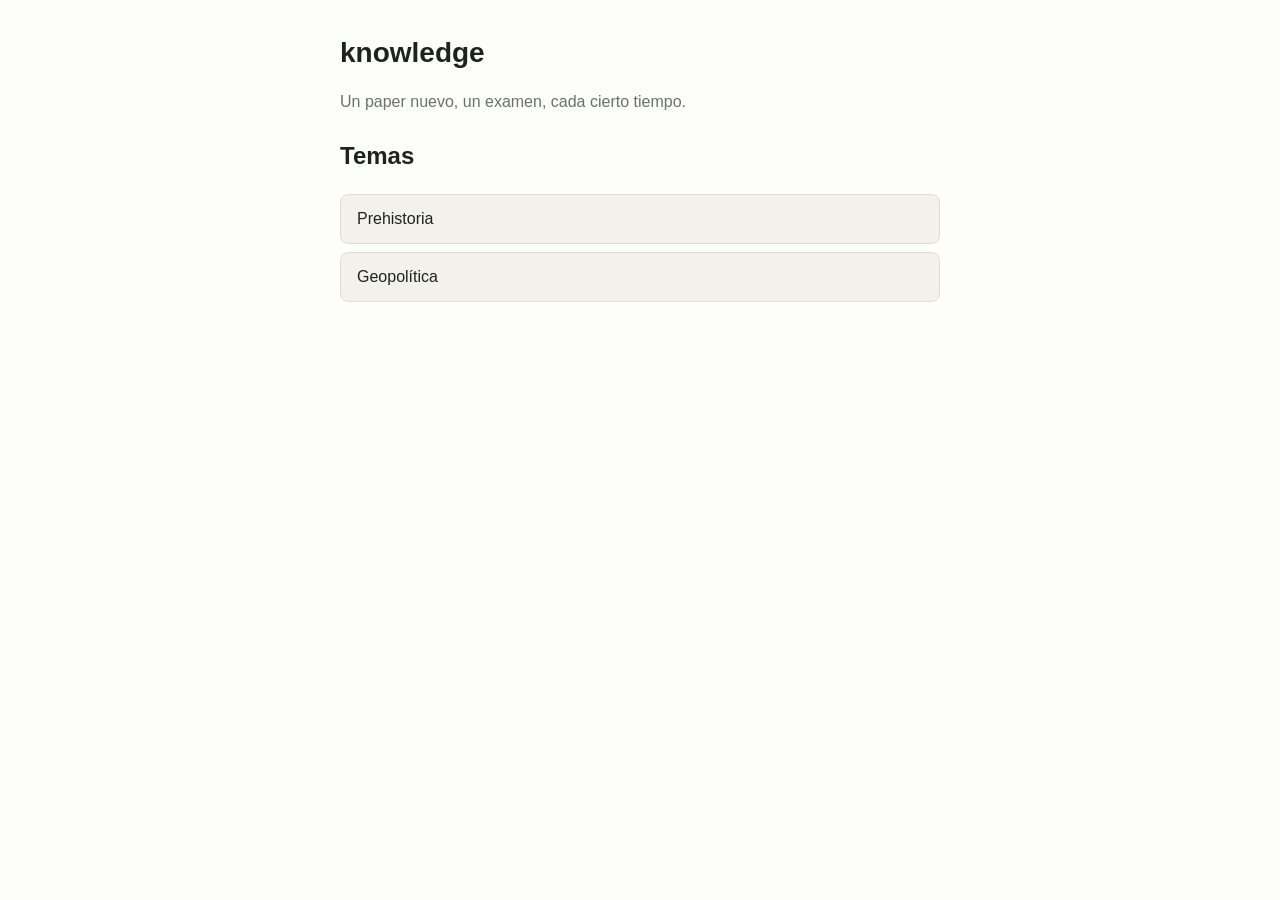
<file: docs/index.html>
<!doctype html>
<html lang="es">
<head>
  <meta charset="utf-8" />
  <meta name="viewport" content="width=device-width, initial-scale=1" />
  <title>knowledge — papers semanales</title>
  <link rel="stylesheet" href="style.css" />
</head>
<body>
  <main class="page">
    <header class="page-header">
      <h1>knowledge</h1>
      <p class="subtitle">Un paper nuevo, un examen, cada cierto tiempo.</p>
    </header>

    <section>
      <h2>Temas</h2>
      <ul id="project-list" class="card-list">
        <li class="muted">Cargando temas…</li>
      </ul>
    </section>
  </main>

  <script src="app.js"></script>
  <script>
    renderProjectList();
  </script>
</body>
</html>
</file>
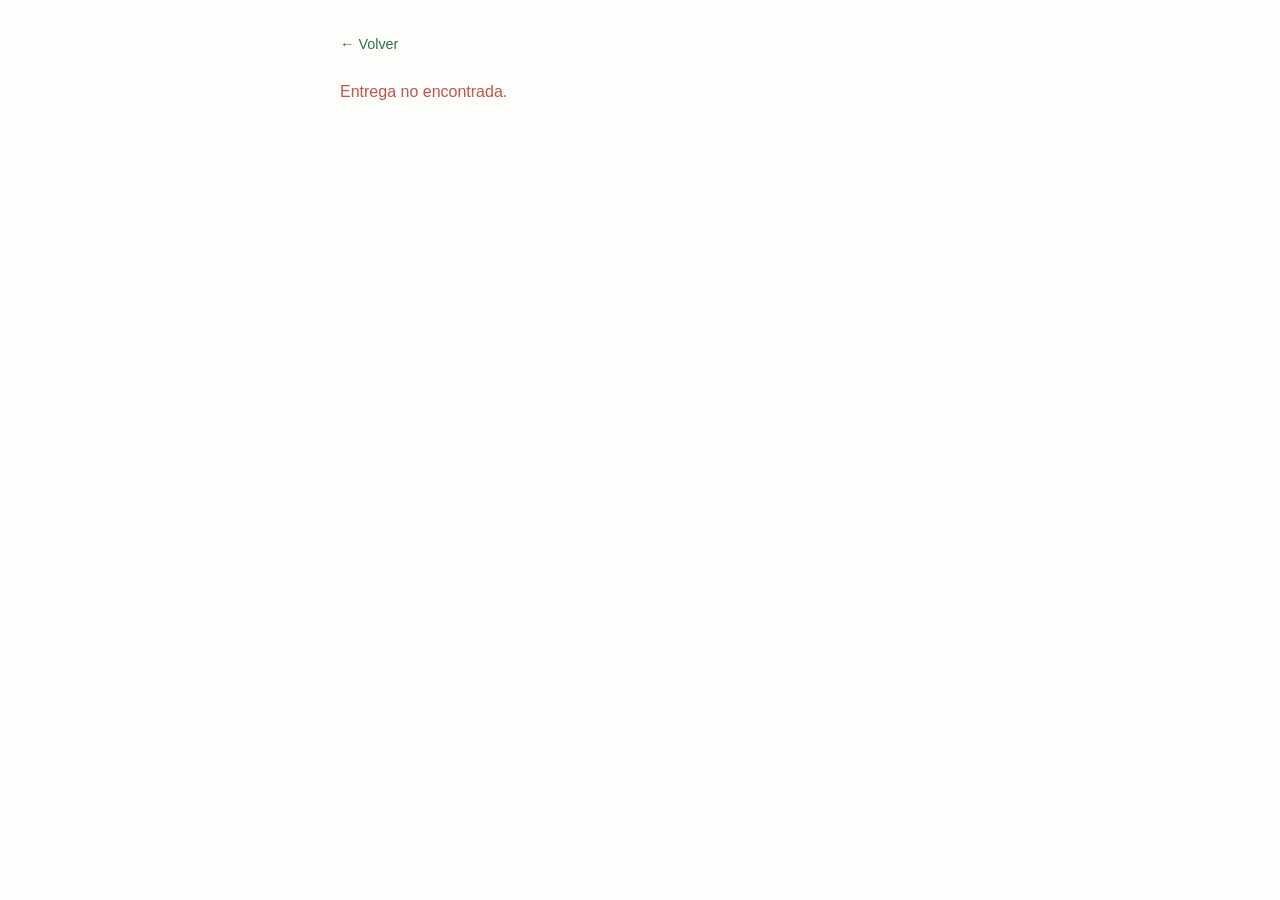
<file: docs/entry.html>
<!doctype html>
<html lang="es">
<head>
  <meta charset="utf-8" />
  <meta name="viewport" content="width=device-width, initial-scale=1" />
  <title>knowledge — entrega</title>
  <link rel="stylesheet" href="style.css" />
</head>
<body>
  <main class="page">
    <a class="back-link" id="back-link" href="index.html">&larr; Volver</a>

    <article id="paper-card" class="paper-card">
      <p class="muted">Cargando…</p>
    </article>

    <section id="quiz-section" hidden>
      <h2>Examen</h2>
      <form id="quiz-form"></form>
      <button type="button" id="quiz-submit">Corregir</button>
      <p id="quiz-result" class="quiz-result" hidden></p>
    </section>
  </main>

  <script src="app.js"></script>
  <script>
    renderEntryPage();
  </script>
</body>
</html>
</file>
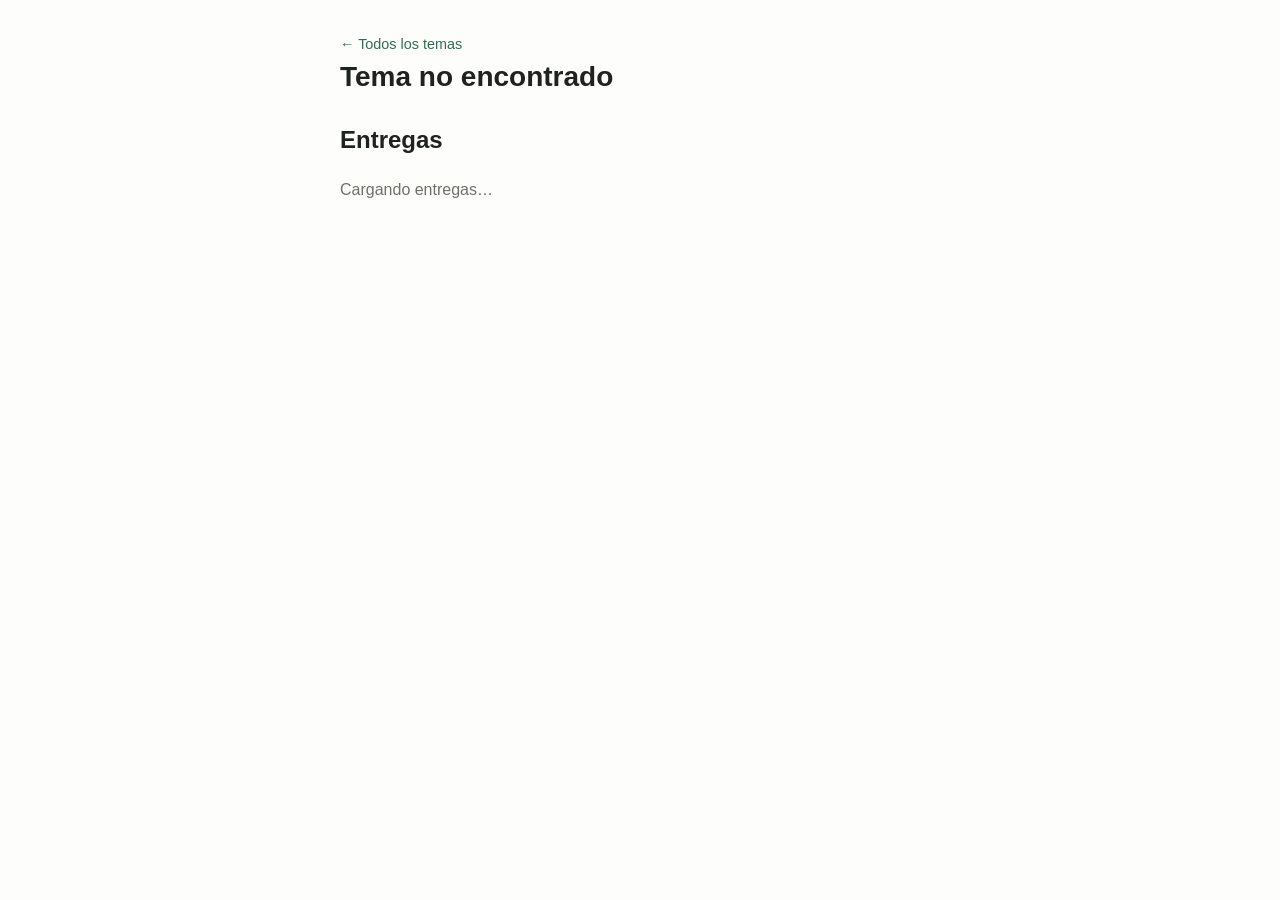
<file: docs/topic.html>
<!doctype html>
<html lang="es">
<head>
  <meta charset="utf-8" />
  <meta name="viewport" content="width=device-width, initial-scale=1" />
  <title>knowledge — tema</title>
  <link rel="stylesheet" href="style.css" />
</head>
<body>
  <main class="page">
    <a class="back-link" href="index.html">&larr; Todos los temas</a>
    <header class="page-header">
      <h1 id="topic-title">Cargando…</h1>
      <p class="subtitle" id="topic-meta"></p>
    </header>

    <section>
      <h2>Entregas</h2>
      <ul id="entry-list" class="card-list">
        <li class="muted">Cargando entregas…</li>
      </ul>
    </section>
  </main>

  <script src="app.js"></script>
  <script>
    renderTopicPage();
  </script>
</body>
</html>
</file>
<file: docs/style.css>
:root {
  --bg: #fdfdfc;
  --fg: #1f2320;
  --muted: #6b7269;
  --accent: #2f6f4f;
  --card-bg: #f2f1ea;
  --border: #e0ddd2;
}

@media (prefers-color-scheme: dark) {
  :root {
    --bg: #16181a;
    --fg: #eceee9;
    --muted: #9aa196;
    --accent: #7fd8a8;
    --card-bg: #202320;
    --border: #33372f;
  }
}

* {
  box-sizing: border-box;
}

body {
  margin: 0;
  background: var(--bg);
  color: var(--fg);
  font-family: -apple-system, BlinkMacSystemFont, "Segoe UI", Roboto, sans-serif;
  line-height: 1.5;
}

.page {
  max-width: 40rem;
  margin: 0 auto;
  padding: 2rem 1.25rem 4rem;
}

.page-header {
  margin-bottom: 1.5rem;
}

h1 {
  margin: 0 0 0.25rem;
  font-size: 1.75rem;
}

.subtitle,
.muted {
  color: var(--muted);
}

.back-link {
  color: var(--accent);
  text-decoration: none;
  font-size: 0.9rem;
}

.back-link:hover {
  text-decoration: underline;
}

.card-list {
  list-style: none;
  margin: 0;
  padding: 0;
  display: flex;
  flex-direction: column;
  gap: 0.5rem;
}

.card {
  background: var(--card-bg);
  border: 1px solid var(--border);
  border-radius: 0.5rem;
  padding: 0.75rem 1rem;
}

.card a {
  color: var(--fg);
  text-decoration: none;
  display: block;
}

.card a:hover {
  color: var(--accent);
}

.error {
  color: #c1554a;
}

.paper-card {
  margin-top: 1.5rem;
}

.paper-card a {
  color: var(--accent);
}

fieldset {
  border: 1px solid var(--border);
  border-radius: 0.5rem;
  margin: 0 0 1rem;
  padding: 0.75rem 1rem;
}

legend {
  padding: 0 0.25rem;
  font-weight: 600;
}

.option {
  display: flex;
  align-items: center;
  gap: 0.5rem;
  padding: 0.25rem 0;
}

button {
  background: var(--accent);
  color: var(--bg);
  border: none;
  border-radius: 0.375rem;
  padding: 0.5rem 1rem;
  font-size: 1rem;
  cursor: pointer;
}

.quiz-result {
  margin-top: 1rem;
  font-weight: 600;
}
</file>
